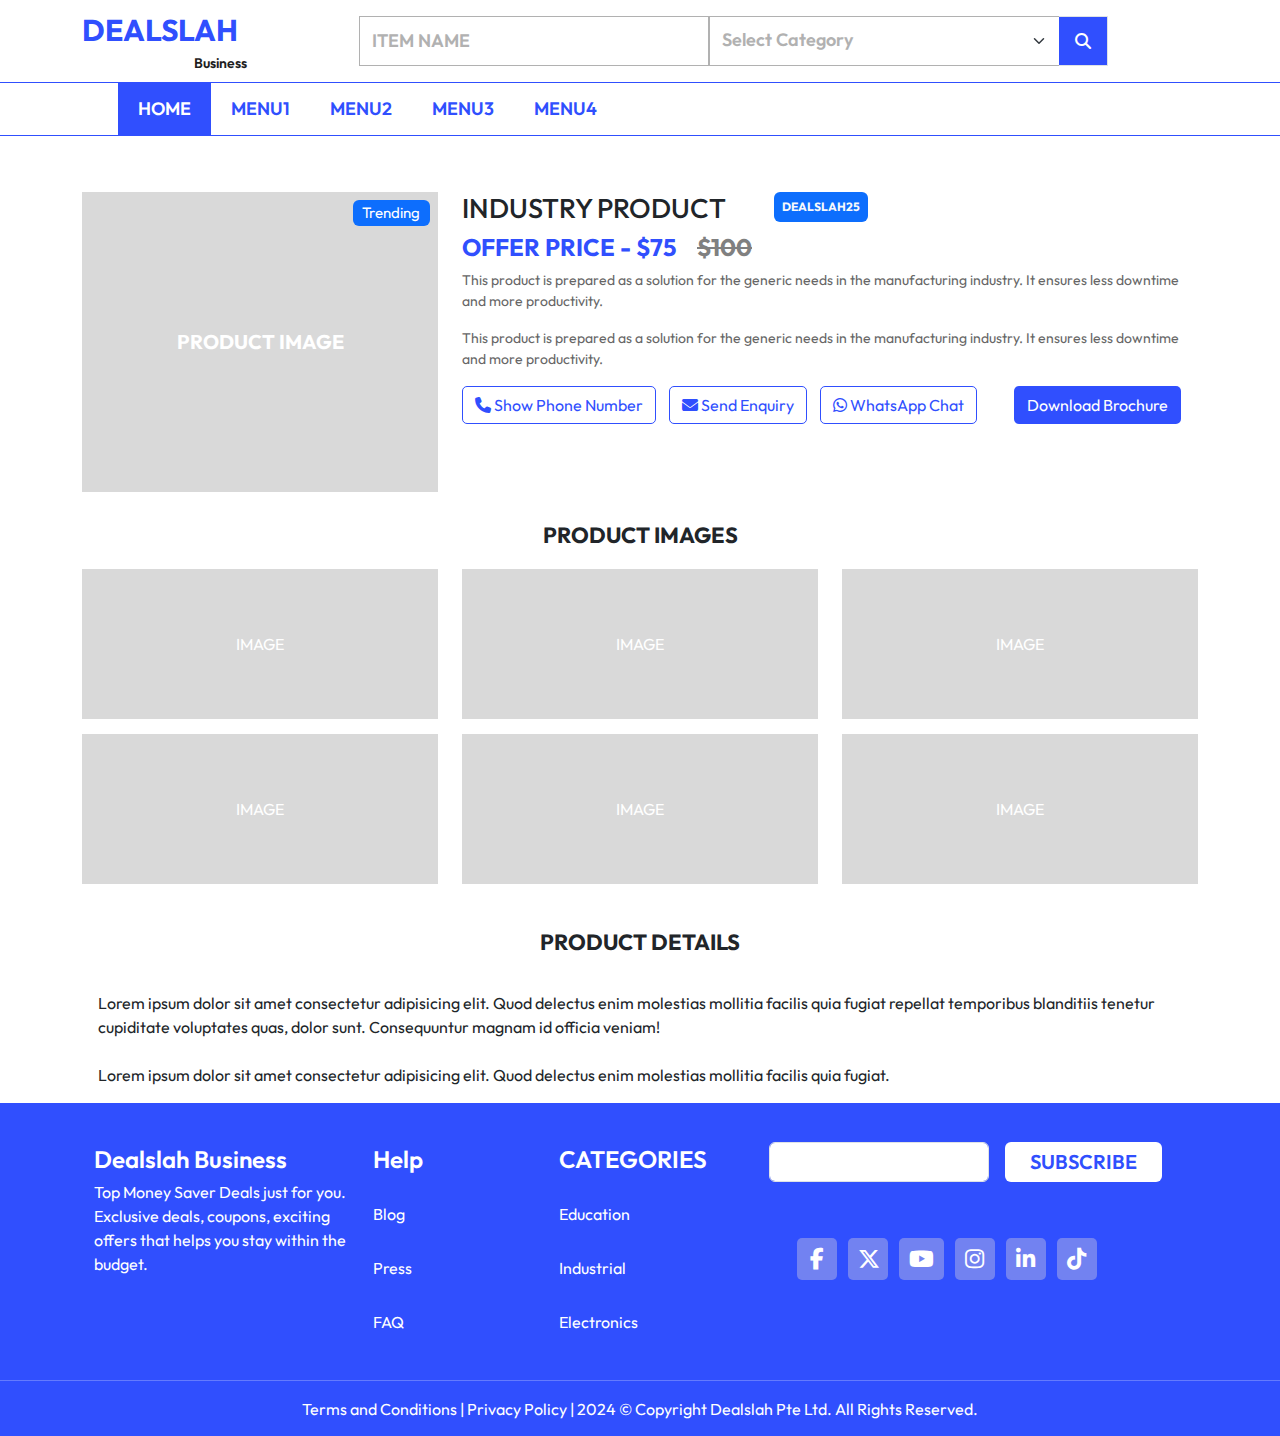
<file: businessDiscription.html>
<!DOCTYPE html>
<html lang="en">
  <head>
    <meta charset="UTF-8" />
    <meta name="viewport" content="width=device-width, initial-scale=1.0" />
    <link
      href="https://cdn.jsdelivr.net/npm/bootstrap@5.3.3/dist/css/bootstrap.min.css"
      rel="stylesheet"
      integrity="sha384-QWTKZyjpPEjISv5WaRU9OFeRpok6YctnYmDr5pNlyT2bRjXh0JMhjY6hW+ALEwIH"
      crossorigin="anonymous"
    />
    <link
      href="https://cdnjs.cloudflare.com/ajax/libs/font-awesome/6.5.0/css/all.min.css"
      rel="stylesheet"
    />
    <link rel="stylesheet" href="./assets/css/businessDiscription.css" />
    <link rel="stylesheet" href="./assets/css/custom.css" />
    <title>Product Description</title>
  </head>
  <body>
    <section class="header">
      <nav
        id="NavBar"
        class="navbar container mainNav navbar-expand-xl navbar-light"
        style="background-color: #fff !important"
      >
        <div
          class="container-fluid d-flex align-items-center justify-content-between"
        >
          <div class="">
            <a class="navbar-headbrand text-center">DEALSLAH</a>
            <p class="navbar-subbrand mb-0">Business</p>
          </div>
          <div class="d-flex align-items-center mb-1">
            <button
              class="navbar-toggler"
              type="button"
              data-bs-toggle="collapse"
              data-bs-target="#navbarText"
              aria-controls="navbarText"
              aria-expanded="false"
              aria-label="Toggle navigation"
            >
              <span class="navbar-toggler-icon"></span>
            </button>
          </div>
          <div class="collapse navbar-collapse" id="navbarText">
            <!-- Collapsed View (Small Screens) -->
            <form class="mx-auto d-xl-none">
              <ul class="navbar-nav pt-2" id="default-search">
                <li class="nav-item mb-2">
                  <div>
                    <input
                      type="text"
                      class="form-control mb-2 py-4"
                      placeholder="ITEM NAME"
                      style="border: 1px solid #b1b1b1"
                    />
                  </div>
                  <div class="input-group">
                    <select
                      aria-describedby="basic-addon1"
                      class="form-select py-4"
                      aria-label="Default select example"
                      style="border: 1px solid #b1b1b1; border-right: 0px"
                    >
                      <option selected class="select-text">
                        Select Category
                      </option>
                      <option value="1">One</option>
                      <option value="2">Two</option>
                      <option value="3">Three</option>
                    </select>
                    <!-- <span class="input-group-text" id="basic-addon1">
                      <i
                        class="fa-solid fa-magnifying-glass search-icon"
                        size="40"
                      ></i
                    ></span> -->
                  </div>
                </li>
              </ul>
            </form>

            <div class="d-flex flex-column d-xl-none">
              <a class="nav-link active" href="home">HOME</a>
              <a class="nav-link" href="menu1">MENU1</a>
              <a class="nav-link" href="menu2">MENU2</a>
              <a class="nav-link" href="menu3">MENU3</a>
              <a class="nav-link" href="menu4">MENU4</a>
            </div>

            <!-- Expanded View (Large Screens) -->
            <div
              class="d-none d-xl-flex justify-content-center align-items-center large-inputs"
            >
              <div>
                <input
                  type="text"
                  class="form-control"
                  placeholder="ITEM NAME"
                  style="
                    border: 1px solid #b1b1b1;
                    padding-top: 12px;
                    padding-bottom: 12px;
                    width: 350px;
                  "
                />
              </div>
              <div class="input-group">
                <select
                  aria-describedby="basic-addon1"
                  class="form-select"
                  aria-label="Default select example"
                  style="
                    border: 1px solid #b1b1b1;
                    padding-top: 12px;
                    padding-bottom: 12px;
                    width: 350px;
                    border-right: 0px;
                  "
                >
                  <option selected class="select-text">Select Category</option>
                  <option value="1">One</option>
                  <option value="2">Two</option>
                  <option value="3">Three</option>
                </select>
                <span
                  class="input-group-text d-flex justify-content-center align-items-center"
                  id="basic-addon1"
                  style="width: 50px; height: 50px"
                >
                  <i class="fa-solid fa-magnifying-glass search-icon"></i>
                </span>
              </div>
            </div>
          </div>
        </div>
      </nav>

      <nav class="nav pb-2 d-none d-xl-flex">
        <div class="horizontal-line"></div>
        <div class="container d-flex ps-5">
          <a class="nav-link active" href="home">HOME</a>
          <a class="nav-link" href="#">MENU1</a>
          <a class="nav-link" href="#">MENU2</a>
          <a class="nav-link" href="#">MENU3</a>
          <a class="nav-link" href="#">MENU4</a>
        </div>
        <div class="horizontal-line"></div>
      </nav>
    </section>

    <div class="container mt-5">
      <div class="row">
        <div class="col-md-4 col-12">
          <div class="product-image position-relative">
            <span
              class="badge bg-primary fw-normal position-absolute top-0 end-0 m-2"
              >Trending</span
            >
            PRODUCT IMAGE
          </div>
        </div>

        <div class="col-md-8 col-12">
          <div class="d-flex">
            <h1 class="industry-text">INDUSTRY PRODUCT</h1>
            <span
              class="badge bg-primary text-light ms-5 align-items-center d-flex btn-deal"
              >DEALSLAH25</span
            >
          </div>
          <h2 class="offer-price">
            OFFER PRICE - $75 <span class="old-price ms-3">$100</span>
          </h2>
          <p class="product-description">
            This product is prepared as a solution for the generic needs in the
            manufacturing industry. It ensures less downtime and more
            productivity.
          </p>
          <p class="product-description">
            This product is prepared as a solution for the generic needs in the
            manufacturing industry. It ensures less downtime and more
            productivity.
          </p>
          <div class="action-buttons">
            <button class="btn btn-action-primary mb-2">
              <i class="fas fa-phone"></i> Show Phone Number
            </button>
            <button class="btn btn-action-primary mb-2">
              <i class="fas fa-envelope"></i> Send Enquiry
            </button>
            <button class="btn btn-action-primary mb-2">
              <i class="fab fa-whatsapp"></i> WhatsApp Chat
            </button>
            <button class="btn btn-download mb-2 ms-4">
              Download Brochure
            </button>
          </div>
        </div>
      </div>

      <div class="product-images-section">
        <h3 class="product-images-title">PRODUCT IMAGES</h3>
        <div class="row">
          <div class="col-md-4 col-12">
            <div class="product-image-thumbnail">IMAGE</div>
          </div>
          <div class="col-md-4 col-12">
            <div class="product-image-thumbnail">IMAGE</div>
          </div>
          <div class="col-md-4 col-12">
            <div class="product-image-thumbnail">IMAGE</div>
          </div>
          <div class="col-md-4 col-12">
            <div class="product-image-thumbnail">IMAGE</div>
          </div>
          <div class="col-md-4 col-12">
            <div class="product-image-thumbnail">IMAGE</div>
          </div>
          <div class="col-md-4 col-12">
            <div class="product-image-thumbnail">IMAGE</div>
          </div>
        </div>
      </div>
      <div class="product-images-section">
        <h3 class="product-images-title">PRODUCT DETAILS</h3>
        <div class="row">
          <div class="col-12">
            <div class="product-discription text-start p-3">
              Lorem ipsum dolor sit amet consectetur adipisicing elit. Quod
              delectus enim molestias mollitia facilis quia fugiat repellat
              temporibus blanditiis tenetur cupiditate voluptates quas, dolor
              sunt. Consequuntur magnam id officia veniam!
              <br /><br />
              Lorem ipsum dolor sit amet consectetur adipisicing elit. Quod
              delectus enim molestias mollitia facilis quia fugiat.
            </div>
          </div>
        </div>
      </div>
    </div>

    <!-- Footer Start  -->
    <section class="footer-conent">
      <div class="container">
        <div class="row m-0">
          <div class="col-md-3 text-start mt-4">
            <div class="headings">
              <h5 class="footer-title">Dealslah Business</h5>
              <p class="footer_para">
                Top Money Saver Deals just for you. Exclusive deals, coupons,
                exciting offers that helps you stay within the budget.
              </p>
            </div>
          </div>
          <div class="col-md-2 text-start mt-4">
            <div class="headings">
              <h5 class="footer-title">Help</h5>
            </div>
            <div class="footer-links">
              <div class="links2">
                <a
                  href="#"
                  rel="noopener noreferrer"
                  class="text-decoration-none"
                  style="font-size: 16px; color: #ffff"
                  >Blog</a
                >
              </div>
              <div class="links2">
                <a
                  href="#"
                  rel="noopener noreferrer"
                  class="text-decoration-none"
                  style="font-size: 16px; color: #ffff"
                  >Press</a
                >
              </div>
              <div class="links2">
                <a
                  href="contact_us"
                  rel="noopener noreferrer"
                  class="text-decoration-none"
                  style="font-size: 16px; color: #ffff"
                  >FAQ</a
                >
              </div>
            </div>
          </div>
          <div class="col-md-2 text-start mt-4">
            <div class="headings">
              <h5 class="footer-title" style="white-space: nowrap">
                CATEGORIES
              </h5>
            </div>
            <div class="footer-links">
              <div class="links2">
                <a
                  href="#"
                  class="text-decoration-none"
                  style="font-size: 16px; color: #ffff"
                >
                  Education
                </a>
              </div>
              <div class="links2">
                <a
                  href="#"
                  class="text-decoration-none"
                  style="font-size: 16px; color: #ffff"
                >
                  Industrial
                </a>
              </div>
              <div class="links2">
                <a
                  href="#"
                  class="text-decoration-none"
                  style="font-size: 16px; color: #ffff"
                >
                  Electronics
                </a>
              </div>
            </div>
          </div>
          <div class="col-md-5 mt-4">
            <div class="footersearch d-flex px-4 gap-3">
              <input
                name="email"
                class="form-control-sm form-control rounded"
                type="text"
              />
              <button class="btn footer-btn p-2">SUBSCRIBE</button>
            </div>
            <div class="text-start p-5">
              <div class="social-icons-container my-2">
                <a
                  href="https://www.facebook.com/ecscloud/?_rdr"
                  class="p-1 text-decoration-none text-white"
                  target="_blank"
                >
                  <span class="mediaIconBg text-center">
                    <i
                      class="fa-brands fa-facebook-f"
                      style="
                        font-size: 22px;
                        background: #faebd754;
                        padding: 10px;
                        width: 40px;
                        border-radius: 5px;
                      "
                    ></i>
                  </span>
                </a>

                <a
                  href="https://x.com/ecscloudinfote2"
                  class="p-1 text-decoration-none text-white"
                  target="_blank"
                >
                  <span class="mediaIconBg">
                    <i
                      class="fa-brands fa-x-twitter"
                      style="
                        font-size: 22px;
                        background: #faebd754;
                        padding: 10px;
                        width: 40px;
                        border-radius: 5px;
                      "
                    ></i>
                  </span>
                </a>

                <a
                  href="https://www.youtube.com/channel/UCIbNIWhaDnRs-gFuJ0sTNCQ/videos"
                  class="p-1 text-decoration-none text-white"
                  target="_blank"
                >
                  <span class="mediaIconBg">
                    <i
                      class="fa-brands fa-youtube text-center"
                      style="
                        font-size: 22px;
                        background: #faebd754;
                        padding: 10px;
                        border-radius: 5px;
                      "
                    ></i>
                  </span>
                </a>
                <a
                  href="https://www.instagram.com/ecscloudinfotech/"
                  class="p-1 text-decoration-none text-white"
                  target="_blank"
                >
                  <span class="mediaIconBg">
                    <i
                      class="fa-brands fa-instagram"
                      style="
                        font-size: 22px;
                        background: #faebd754;
                        padding: 10px;
                        width: 40px;
                        border-radius: 5px;
                      "
                    ></i>
                  </span>
                </a>

                <a
                  href="https://www.linkedin.com/in/ecscloudinfotech/"
                  class="p-1 text-decoration-none text-white"
                  target="_blank"
                >
                  <span class="mediaIconBg">
                    <i
                      class="fa-brands fa-linkedin-in"
                      style="
                        font-size: 22px;
                        background: #faebd754;
                        padding: 10px;
                        width: 40px;
                        border-radius: 5px;
                      "
                    ></i>
                  </span>
                </a>
                <a
                  href="https://www.tiktok.com/@ecsaio"
                  class="p-1 text-decoration-none text-white"
                  target="_blank"
                >
                  <span class="mediaIconBg">
                    <i
                      class="fa-brands fa-tiktok"
                      style="
                        font-size: 22px;
                        background: #faebd754;
                        padding: 10px;
                        width: 40px;
                        border-radius: 5px;
                      "
                    ></i>
                  </span>
                </a>
              </div>
            </div>
          </div>
        </div>
      </div>
      <hr />
      <div class="copyrights">
        <p class="text-center m-0">
          Terms and Conditions | Privacy Policy | 2024 © Copyright Dealslah Pte
          Ltd. All Rights Reserved.
        </p>
      </div>
    </section>
    <!-- Footer End  -->

    <script
      src="https://cdn.jsdelivr.net/npm/bootstrap@5.3.3/dist/js/bootstrap.bundle.min.js"
      integrity="sha384-YvpcrYf0tY3lHB60NNkmXc5s9fDVZLESaAA55NDzOxhy9GkcIdslK1eN7N6jIeHz"
      crossorigin="anonymous"
    ></script>
  </body>
</html>
</file>
<file: assets/css/businessDiscription.css>
body {
    font-family: Arial, sans-serif;
  }
  
  .offer-price {
    font-size: 24px !important;
    color: #304FFE;
    font-weight: bold;
  }
  
  .old-price {
    text-decoration: line-through;
    color: gray;
  }
  
  .btn-deal {
    height: 30px;
  }
  
  .product-description {
    font-size: 14px;
    color: #666;
  }
  
  .action-buttons {
    margin-top: 15px;
  }
  
  .action-buttons .btn {
    margin-right: 10px;
    border-radius: 5px;
  }
  
  .product-images-section {
    margin-top: 30px;
  }
  
  .product-images-section .product-images-title {
    text-align: center;
    font-size: 22px;
    font-weight: bold;
    margin-bottom: 20px;
  }
  
  .btn-download {
    background-color: #304FFE; 
    color: white;
    border-radius: 5px;
    transition: background-color 0.3s, border-color 0.3s, color 0.3s;
  }
  
  .btn-download:hover {
    background-color: transparent; 
    border-color: #304FFE; 
    color: #304FFE; 
  }
  .btn-action-primary {
    color: #304FFE; 
    border-color: #304FFE;
    transition: background-color 0.3s, color 0.3s;
  }
  
  .btn-action-primary:hover {
    background-color: #304FFE; 
    color: white; 
  }
  
  .product-image-thumbnail {
    background-image: url('../images/carousel.png');
    background-size: cover;
    background-position: center;
    height: 150px;
    display: flex;
    justify-content: center;
    align-items: center;
    color: white;
    font-size: 16px;
    margin-bottom: 15px;
  }
  /* .product-discription {
    height: 30vh;
    display: flex;
    justify-content: center;
    align-items: center;
    color: black;
    font-size: 16px;
    margin-bottom: 15px;
    border: solid 1px #304FFE;
  } */

  .industry-text{
    font-size: 1.7em !important;
  }
  
  .product-image {
    background-image: url('../images/carousel.png');
    background-size: cover;
    background-position: center;
    height: 300px;
    display: flex;
    justify-content: center;
    align-items: center;
    color: white;
    font-size: 20px;
    font-weight: bold;
  }
</file>
<file: assets/css/custom.css>
@import url("https://fonts.googleapis.com/css2?family=Outfit:wght@100..900&display=swap");

* {
  margin: 0;
  padding: 0;
  box-sizing: border-box;
  font-family: "Outfit";
}

/* Header & Footer */
.navbar-headbrand {
  text-decoration: none;
  color: #304ffe;
  font-weight: 700;
  font-size: 30px;
  font-family: "Outfit";
  line-height: 45.36px;
}

@media (max-width: 1220px) {
  .social-icons-container {
    display: grid;
    grid-template-columns: repeat(3, 1fr); 
    gap: 2px; 
  }
  .social-icons-container {
    display: flex;
    justify-content: center;
    align-items: center;
    gap: 2px;
  }
}

.social-icons-container a span i {
  margin-bottom: 10px !important;
  align-items: center !important;
 }



.category-text{
  color: #fff;
  background-color: #304ffe !important;
}

@media screen and (max-width: 555px) {
  .category_dropdown_header {
    font-size: 14px !important;
  }
}
@media screen and (max-width: 786px) {
  .header_logo_top {
    padding: 0 2pc !important;
  }
}

.deals_logo {
  margin-left: -2.5rem;
}

.footer_para {
  text-align: start;
}

@media screen and (max-width: 555px) {
  .footer_para {
    text-align: center !important;
  }
}

/* Header  */

.offcanvas-toggler {
  background-color: #304ffe;
  color: #fff;
  border: none;
  padding: 10px 20px;
  border-radius: 5px;
  font-size: 16px;
  transition: background-color 0.3s;
}
/* Customize submenu links */
.offcanvas-body .collapse .nav-link {
  padding-left: 20px;
  /* Indent submenu items */
  color: #6c757d;
  /* Submenu text color */
}

.offcanvas-body .collapse .nav-link:hover {
  color: #304ffe;
  /* Change color on hover */
}

.navbar-subbrand {
  color: #1e1e1e;
  font-weight: 600;
  font-size: 14px;
  font-family: "Outfit";
  line-height: 20.16px;
  padding: 0 7rem;
}

.form-control {
  border-radius: 0px;
}

.form-select {
  border-radius: 0px;
  color: #b1b1b1;
  font-weight: 600;
  font-size: 18px;
  font-family: "Outfit";
  line-height: 22.68px;
  padding-right: 40px;
}

.form-control::placeholder {
  color: #b1b1b1;
  font-weight: 600;
  font-size: 18px;
  font-family: "Outfit";
  line-height: 22.68px;
}

.input-group-text {
  background-color: #304ffe;
  color: #fff;
  border-radius: 0px;
}

@media screen and (max-width: 380px) and (min-width: 320px) {
  .navbar-headbrand {
    text-decoration: none;
    color: #304ffe;
    font-weight: 700;
    font-size: 25px;
    font-family: "Outfit";
    line-height: 45.36px;
    padding: 0 8px;
  }

  .deals_logo {
    margin-left: 1px;
  }

  .navbar-subbrand {
    color: #1e1e1e;
    font-weight: 600;
    font-size: 12px;
    font-family: "Outfit";
    line-height: 20.16px;
    padding: 0 6rem;
  }

  .navbar-toggler .button {
    display: flex;
    max-width: 120px;
  }
}

.nav-link {
  padding: 15px 20px;
  color: #304ffe;
  text-decoration: none;
  transition: background-color 0.3s ease, color 0.3s ease;
  font-size: 18px;
  font-weight: 600;
  line-height: 22.68px;
}

.nav-link:hover {
  background-color: #304ffe;
  color: #fff;
}

.nav-link.active {
  background-color: #304ffe;
  color: #fff;
}

.nav-link {
  border-radius: 0px;
}

.horizontal-line {
  width: 100%;
  height: 1px;
  background-color: #304ffe !important;
}

.icon-wrapper {
  background-color: #ffff;
  padding: 3px;
  border-radius: 3px;
  display: inline-block;
  box-shadow: 0 2px 5px rgba(0, 0, 0, 0.2);
  margin-right: 5px;
}

.icon-wrapper i {
  color: black;
  font-size: 20px;
}

@media screen and (max-width: 2200px) and (min-width: 1920px) {
  .large-inputs {
    padding-left: 100px;
  }
}

/* Footer Start  */

.footer {
  background-color: #ffff;
  padding: 15px 0;
}

.footer-conent {
  color: #ffff;
  background-color: #304ffe;
  padding: 15px 0;
}

.connect_heading {
  color: #304ffe !important;
  font-size: 52px;
  font-weight: 700;
  line-height: 69.33px;
  text-align: left;
}

.connect {
  padding: 0 0 40px 0 !important;
}

/* form */
.connect .footer-form {
  background: none !important;
  border: none;
  border-bottom: 1px solid #333333 !important;
  border-radius: 0;
  font-weight: 700;
  margin: 1.8rem 0;
  box-shadow: none !important;
  text-align: start !important;
  padding: 24px 0;
}

@media screen and (max-width: 555px) {
  .input-colum {
    width: 100% !important;
    margin-bottom: 15px;
  }

  .footer-title {
    margin: 0 auto 15px auto;
  }

  .links {
    text-align: center !important;
    display: flex;
    justify-content: center;
  }

  .links2 {
    text-align: center !important;
  }

  .footer-links {
    padding: 0 !important;
  }

  .footer-links .links {
    padding: 0;
    cursor: pointer;
  }

  .footer-links .links2 {
    padding: 0;
    cursor: pointer;
  }

  .headings {
    text-align: center;
  }

  .headings img {
    display: none;
  }

  .send_btn {
    text-align: center;
  }

  .conect_heading {
    text-align: center;
    line-height: 2rem !important;
  }
}

@media (max-width: 992px) {
  .footer .row {
    display: flex;
    flex-direction: row;
  }
}

.conect_heading {
  margin-top: 8rem;
  line-height: 4rem;
}

.underline_img {
  position: absolute;
}

.footer-links .links {
  margin: 30px 0;
  padding: 5px;
  cursor: pointer;
}

.footer-links .links2 {
  margin: 30px 0;
  padding: 0px;
  cursor: pointer;
}

.line-divider i {
  /* border-right: 1px solid; */
  padding: 0 9px;
}

.footer-btn {
  border: 1px;
  padding: 5px 25px !important;
  background-color: #ffff !important;
  color: #304ffe;
  /* margin-top: 10px; */
  font-family: "Outfit";
  font-size: 20px;
  font-weight: 600;
  line-height: 30.24px;
  text-align: left;
}

.footer-btn:hover {
  border: 1px;
  color: #304ffe !important;
  background-color: #ffff !important;
  padding: 5px 25px !important;
  font-weight: 600;
  /* margin-top: 10px; */
}

.footer-title {
  cursor: pointer;
  position: relative;
  top: 2px;
  font-family: "Outfit";
  font-size: 24px;
  font-weight: 600;
  line-height: 30.24px;
}

@media (max-width: 990px) {
  .footer-content {
    padding: 15px 0;
  }

  .footersearch {
    flex-direction: column;
  }

  .footer-btn {
    text-align: center;
  }

  .footersearch input {
    margin-bottom: 10px;
    width: 100%;
  }

  .footer-title {
    font-size: 20px;
  }

  .footer-links {
    text-align: start;
  }
}

/* Footer End  */

/* Hero Section */

/* Hero Section  */

.btn-secondary.dropdown-toggle {
  background-color: #fff;
  color: #000;
  padding: 28px 20px;
  font-size: 16px;
  border: 0.5px solid #bababa;
  height: 50px;
  width: 100%;
  border-radius: 0;
}

.btn-secondary.dropdown-toggle:hover {
  background-color: #fff;
  color: #000;
}

.no-arrow::after {
  display: none;
}

.dropdown-menu {
  width: 100% !important;
}

.full-width {
  width: 100%;
}

.category {
  color: #bababa;
  text-align: start !important;
  width: 100%;
  text-transform: uppercase;
  font-size: 16px;
}

.category_sub {
  color: #515050;
  text-align: start !important;
  text-transform: uppercase;
}

/* Top Deals */
.top-deals {
  color: #1e1e1e;
  font-size: 30px;
  font-weight: 600;
  line-height: 50.4px;
  font-family: "Outfit";
  text-align: center;
}

.topCard {
  position: relative;
  overflow: hidden;
  /* transition: transform 0.1s ease, box-shadow 0.3s ease; */
  margin: 5px 12px;
  padding: 0 !important;
  border-radius: 0px !important;
}

.topCard::before {
  content: "";
  position: absolute;
  top: 0;
  left: 0;
  width: 100%;
  height: 100%;
  background-color: rgba(0, 0, 0, 0.2);
  z-index: 1;
}

/* .topCard:hover {
    transform: translateY(-2px);
    box-shadow: 0 5px 5px rgba(0, 0, 0, 0);
    border: 1px solid #304FFE;
    cursor: pointer;
} */

.trending-badge {
  position: absolute;
  top: 10px;
  right: 10px;
  width: 3rem;
  background-color: #304ffe;
  font-family: "Outfit";
  color: #fff;
  z-index: 2;
  font-weight: 400;
  border-radius: 5px !important;
  padding: 5px;
}

.content-badge {
  position: absolute;
  top: 90%;
  left: 50%;
  transform: translate(-50%, -50%);
  color: white;
  z-index: 2;
  font-weight: 600;
  font-size: 20px;
  white-space: nowrap;
  line-height: 37.8px;
  font-family: "Outfit";
  text-align: center;
}

@media screen and (min-width: 999px) and (max-width: 1200px) {
  .content-badge {
    font-weight: 600;
    font-size: 25px;
  }

  .trending-badge {
    font-weight: 300;
  }
}

/* Top Deals End */

/* Banner  */

/* .badgebordernone {
  --bs-badge-border-radius: "5px";
  background-color: #304ffe;
  color: #fff;
} */

.badge-tag{
  border-radius: 5px;
  padding: 7px 20px;
}

.card {
  --bs-card-border-radius: "none";
}

.card_section {
  display: flex;
  align-items: center;
  justify-content: center;
}

.banner_card {
  background: url("../images/Dealslah_ecommerce\ 1.jpg") center center no-repeat;
  background-size: cover;
  width: 100%;
  height: 200px !important;
  color: rgb(0, 0, 0);
  border: none !important;
}

.owl-stage-outer {
  padding: 0 !important;
}
.heading {
  display: flex;
  justify-content: center;
  align-items: center;
  height: 70%;
  /* Set a height for vertical centering */
  font-size: 24px;
  /* Adjust the font size as needed */
  font-weight: bold;
  /* Optional: to make the text bold */
  color: #fff;
}

.commerce {
  /* font-family: "Outfit"; */
  font-size: 20px !important;
  font-weight: 700;
  line-height: 25.2px;
  text-align: left;
  margin-top: 5px;
}

.commerce_content {
  /* font-family: "Outfit"; */
  font-size: 16px !important;
  font-weight: 400;
  line-height: 20.16px;
}

.commerce_amount {
  /* font-family: "Outfit"; */
  font-size: 20px !important;
  font-weight: 700;
  line-height: 25.2px;
  color: #304ffe;
}

.commerce_price {
  /* font-family: "Outfit"; */
  font-size: 20px !important;
  font-weight: 500;
  line-height: 25.2px;
  margin-bottom: 0 !important;
}

.commerce_price span {
  /* font-family: "Outfit"; */
  font-size: 20px !important;
  font-weight: 700;
  line-height: 25.2px;
}

.commerce_place {
  /* font-family: "Outfit"; */
  font-size: 18px !important;
  font-weight: 500;
  line-height: 30.24px;
}

.commerce_head {
  /* font-family: "Outfit"; */
  font-size: 24px !important;
  font-weight: 600;
  line-height: 37.8px;
}

.commerce_badge {
  background-color: #304ffe;
  color: #fff;
  /* font-family: Outfit; */
  font-size: 18px !important;
  font-weight: 500;
}

.seeMore-text {
  color: #b1b1b1;
  font-weight: 600px;
  font-size: 18px;
  line-height: 30.24px;
  /* font-family: "Outfit"; */
}

.commerce_badge2 {
  position: relative;
  /* Enable positioning for the badge */
  display: inline-block;
}

.badge_image {
  position: absolute;
  top: 10px;
  right: 10px;
  background-color: #304ffe;
  /* Badge background color *
      color: white; /* Badge text color */
  padding: 5px 10px;
  /* Padding around the text */
  border-radius: 5px;
  /* Rounded corners */
  font-size: 14px;
  color: #fff;
  width: auto;
  /* Set to auto or a specific width if needed */
  height: 30px;
}

.commerce_card {
  /* height: 326px; */
  max-width: 100%;
  display: flex;
  flex-direction: column;
  border-radius: 3px;
}

@media (min-width: 992px) {
  .commerce_card {
    width: 822px;
  }
}

.commerce_badge2 img {
  max-height: 100%;
  width: auto;
  border-radius: 3px;
}

.commerce_content {
  font-size: 18px;
  /* Set font size greater than 16px */
  display: -webkit-box;
  /* For WebKit browsers */
  -webkit-line-clamp: 3;
  /* Number of lines to show before truncation */
  -webkit-box-orient: vertical;
  overflow: hidden;
  /* Hide overflow content */
  text-overflow: ellipsis;
  /* Add ellipsis at the end */
  line-height: 1.2;
  /* Adjust line height if needed */
}

.icon-circle {
  width: 50px;
  height: 40px;
  background-color: #007bff !important;
  /* Blue background */
  display: flex;
  align-items: center;
  justify-content: center;
  border-radius: 50%;
  margin-right: 10px;
}

.icon-circle i {
  color: #ffffff;
  /* White icon color */
  font-size: 18px;
}
</file>
